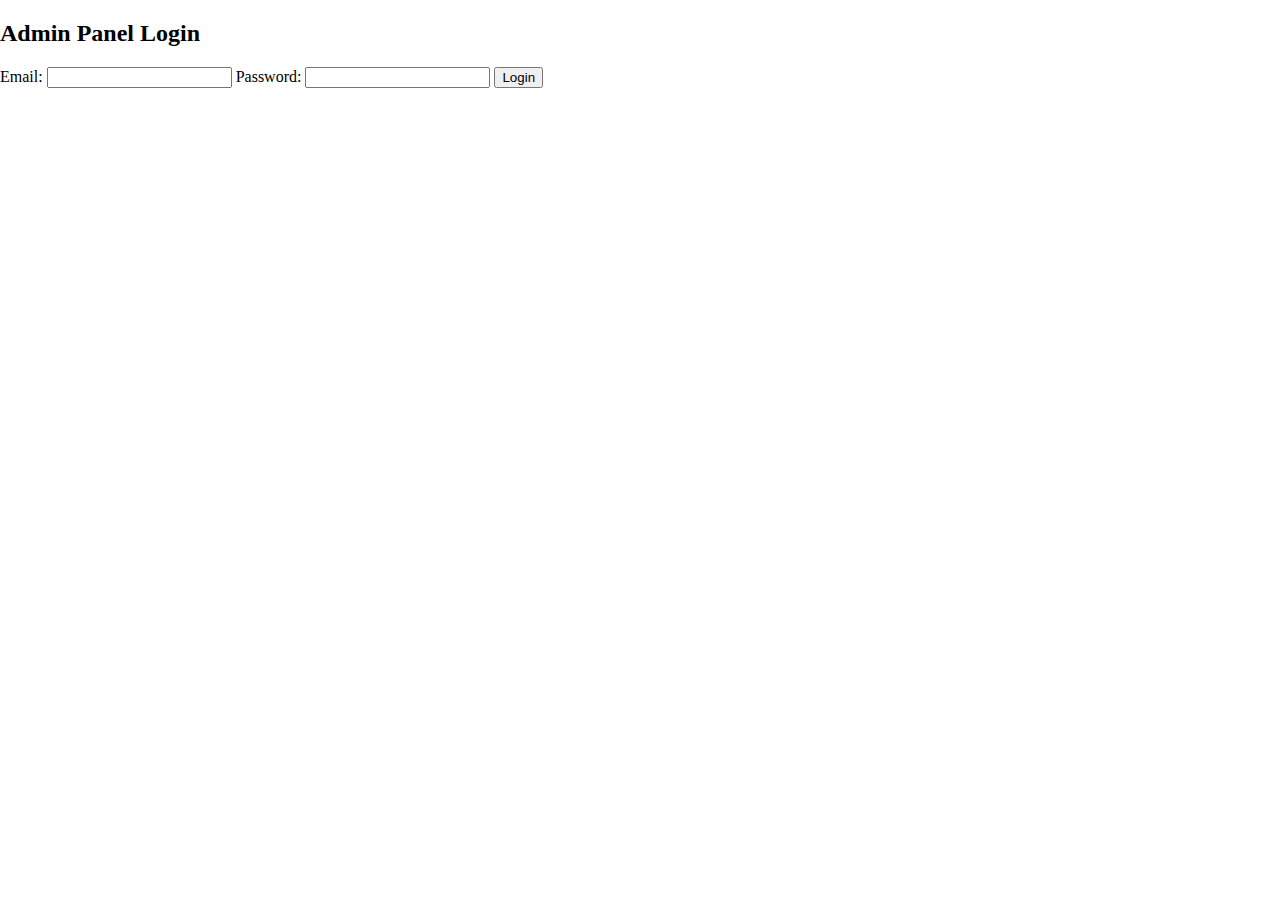
<file: admin.html>
<!DOCTYPE html>
<html lang="en">
<head>
  <meta charset="UTF-8" />
  <meta name="viewport" content="width=device-width, initial-scale=1.0"/>
  <title>Admin Login</title>
  <link rel="stylesheet" href="style.css" />
</head>
<body>
  <div class="login-container">
    <h2>Admin Panel Login</h2>
    <form onsubmit="return validateLogin()">
      <label for="email">Email:</label>
      <input type="email" id="email" required />

      <label for="password">Password:</label>
      <input type="password" id="password" required />

      <button type="submit">Login</button>
    </form>
    <p id="error-msg" style="color:red;"></p>
  </div>

  <script>
    function validateLogin() {
      const email = document.getElementById("email").value;
      const password = document.getElementById("password").value;
      if (email === "asadul43255@gmail.com" && password === "2344329040@a") {
        window.location.href = "dashboard.html";
        return false;
      } else {
        document.getElementById("error-msg").innerText = "Invalid credentials!";
        return false;
      }
    }
  </script>
</body>
</html>
</file>
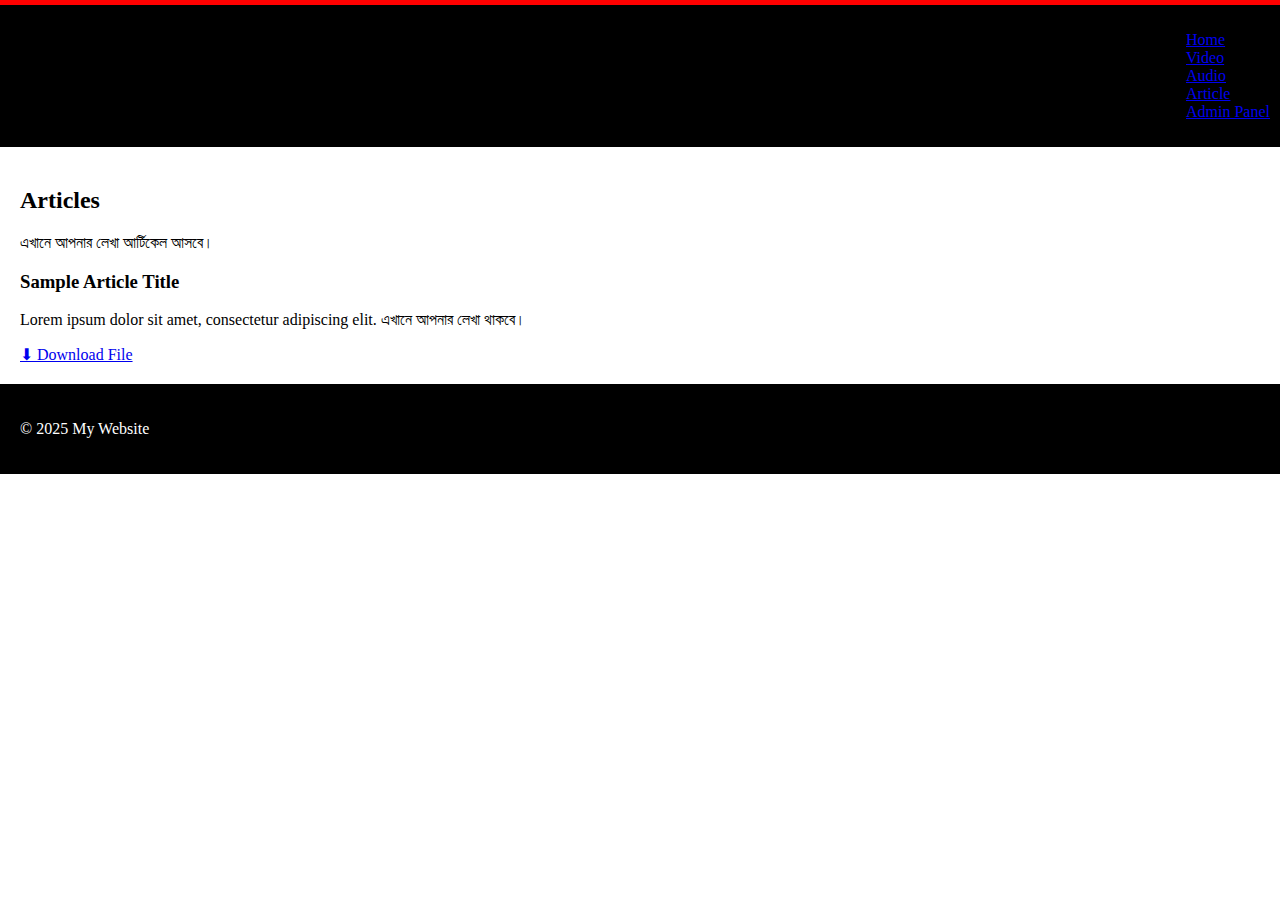
<file: article.html>
<!DOCTYPE html>
<html lang="en">
<head>
  <meta charset="UTF-8">
  <meta name="viewport" content="width=device-width, initial-scale=1.0">
  <title>Articles</title>
  <link rel="stylesheet" href="style.css">
  <script defer src="script.js"></script>
</head>
<body>
  <header>
    <div class="top-bar"></div>
    <div class="navbar">
      <div class="logo">Article Page</div>
      <div class="menu-icon" onclick="toggleMenu()">☰</div>
    </div>
    <ul id="menu" class="menu">
      <li><a href="index.html">Home</a></li>
      <li><a href="video.html">Video</a></li>
      <li><a href="audio.html">Audio</a></li>
      <li><a href="article.html">Article</a></li>
      <li><a href="admin.html">Admin Panel</a></li>
    </ul>
  </header>

  <main>
    <h2>Articles</h2>
    <p>এখানে আপনার লেখা আর্টিকেল আসবে।</p>

    <!-- Sample article -->
    <article>
      <h3>Sample Article Title</h3>
      <p>Lorem ipsum dolor sit amet, consectetur adipiscing elit. এখানে আপনার লেখা থাকবে।</p>
      <a href="assets/sample.pdf" download>⬇ Download File</a>
    </article>
  </main>

  <footer>
    <p>© 2025 My Website</p>
  </footer>
</body>
</html>
</file>
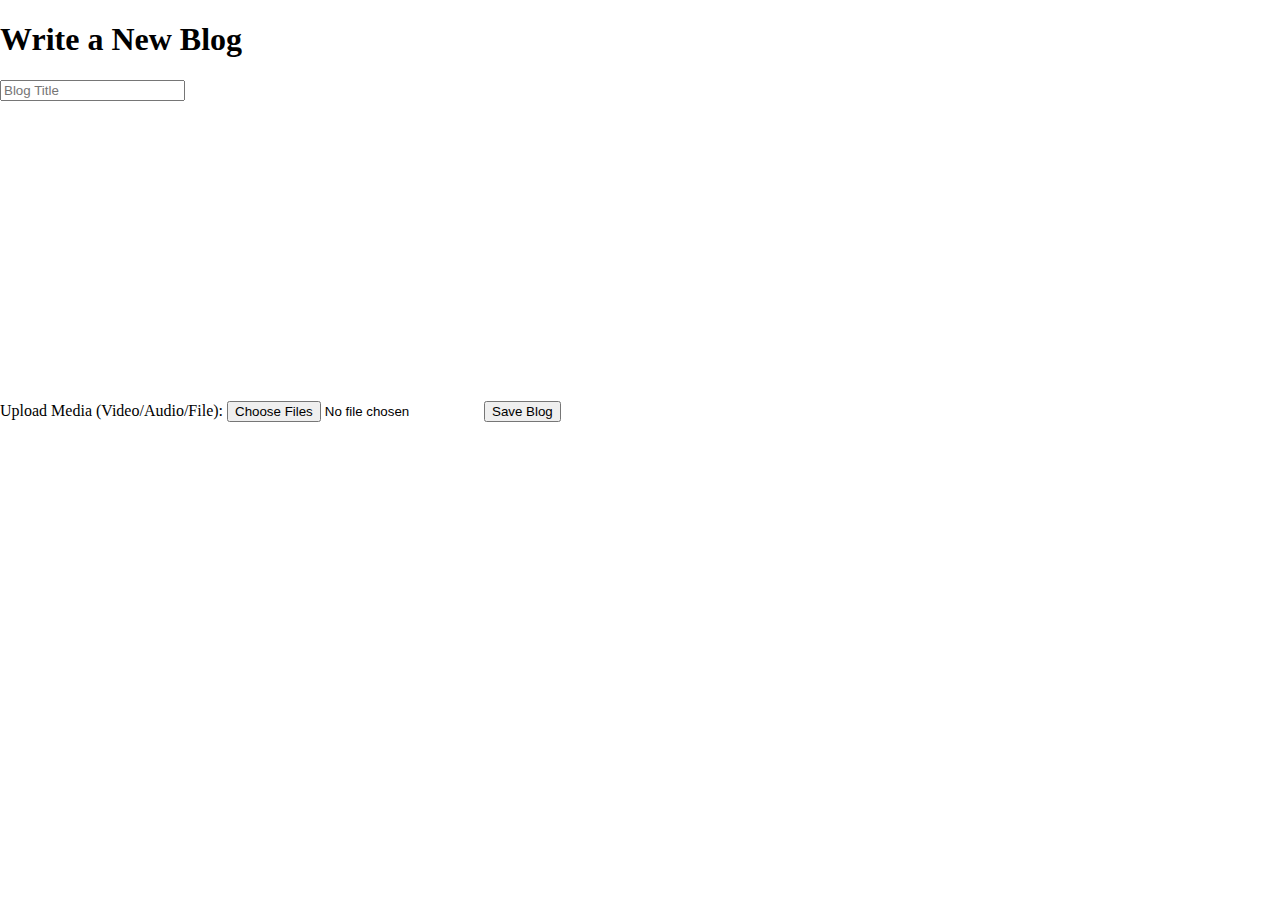
<file: blog-editor.html>
<!DOCTYPE html>
<html lang="en">
<head>
  <meta charset="UTF-8" />
  <meta name="viewport" content="width=device-width, initial-scale=1.0"/>
  <title>Blog Editor</title>
  <link rel="stylesheet" href="style.css" />
  <link href="https://cdn.quilljs.com/1.3.6/quill.snow.css" rel="stylesheet" />
</head>
<body>
  <h1>Write a New Blog</h1>

  <input type="text" id="blog-title" placeholder="Blog Title" />
  <div id="editor-container" style="height: 300px;"></div>

  <label>Upload Media (Video/Audio/File):</label>
  <input type="file" id="media-upload" multiple />

  <button onclick="saveBlog()">Save Blog</button>

  <script src="https://cdn.quilljs.com/1.3.6/quill.js"></script>
  <script>
    const quill = new Quill('#editor-container', {
      theme: 'snow'
    });

    function saveBlog() {
      const title = document.getElementById('blog-title').value;
      const content = quill.root.innerHTML;
      const files = document.getElementById('media-upload').files;

      const blog = {
        title,
        content,
        media: [],
        id: Date.now()
      };

      for (let file of files) {
        const url = URL.createObjectURL(file);
        blog.media.push({ name: file.name, url });
      }

      const blogs = JSON.parse(localStorage.getItem('blogs') || '[]');
      blogs.push(blog);
      localStorage.setItem('blogs', JSON.stringify(blogs));
      alert('Blog saved successfully!');
    }
  </script>
</body>
</html>
</file>
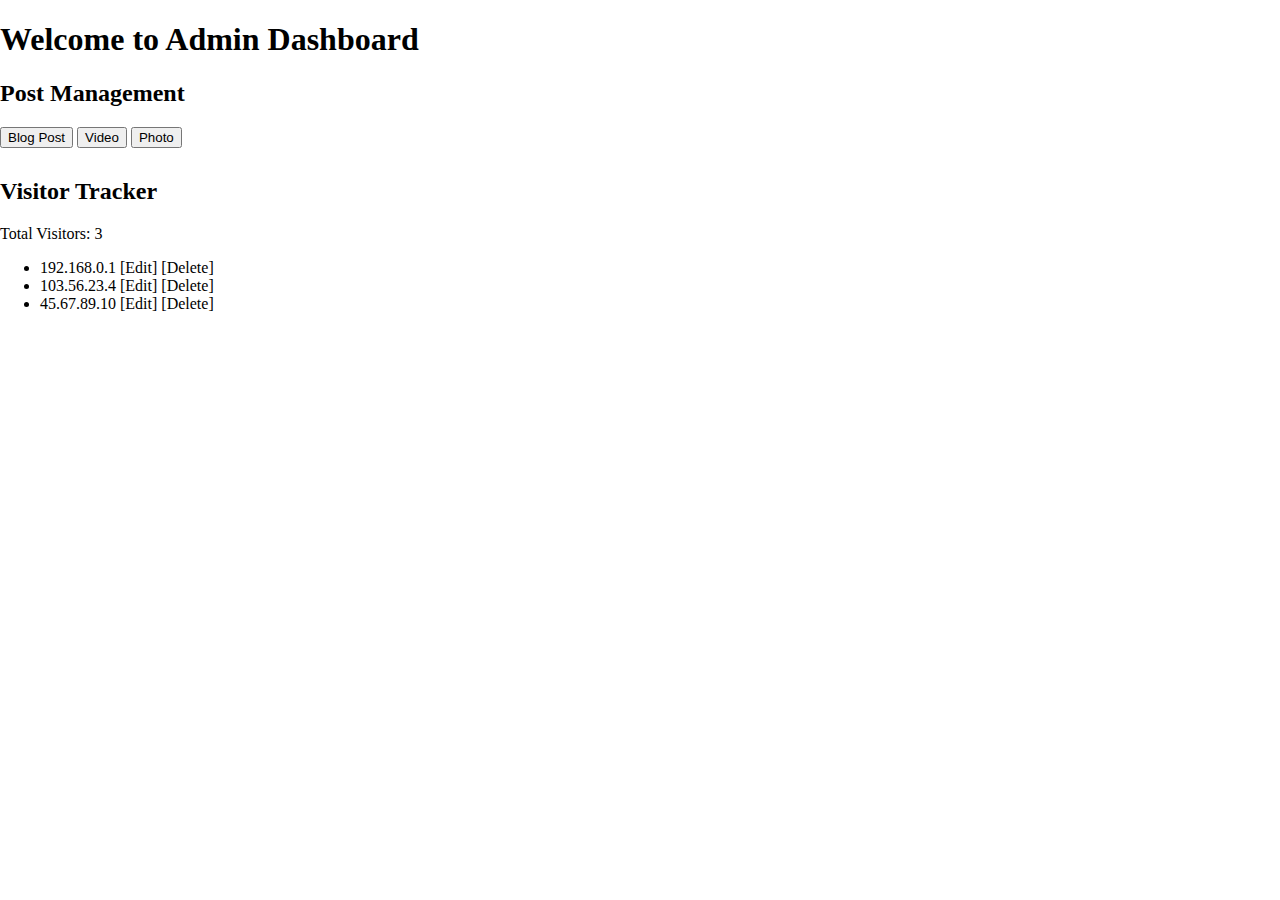
<file: dashboard.html>
<!DOCTYPE html>
<html lang="en">
<head>
  <meta charset="UTF-8" />
  <meta name="viewport" content="width=device-width, initial-scale=1.0"/>
  <title>Admin Dashboard</title>
  <link rel="stylesheet" href="style.css" />
</head>
<body>
  <h1>Welcome to Admin Dashboard</h1>

  <!-- Post Management -->
  <section>
    <h2>Post Management</h2>
    <div class="post-options">
      <button onclick="showForm('blog')">Blog Post</button>
      <button onclick="showForm('video')">Video</button>
      <button onclick="showForm('photo')">Photo</button>
    </div>

    <div id="blog-form" class="form-section" style="display:none;">
      <h3>Create Blog Post</h3>
      <input type="text" placeholder="Title" />
      <textarea placeholder="Details (bold, underline, color supported)"></textarea>
      <input type="file" accept="image/*,video/*,audio/*" />
      <input type="url" placeholder="Media Link" />
      <button>Post</button>
    </div>

    <div id="video-form" class="form-section" style="display:none;">
      <h3>Upload Video</h3>
      <input type="text" placeholder="Title" />
      <input type="file" accept="video/*" />
      <input type="url" placeholder="Video Link" />
      <button>Post</button>
    </div>

    <div id="photo-form" class="form-section" style="display:none;">
      <h3>Upload Photo</h3>
      <input type="text" placeholder="Title" />
      <input type="file" accept="image/*" />
      <input type="url" placeholder="Photo Link" />
      <button>Post</button>
    </div>
  </section>

  <!-- Visitor Tracker -->
  <section>
    <h2>Visitor Tracker</h2>
    <p>Total Visitors: <span id="visitor-count">0</span></p>
    <ul id="visitor-list">
      <!-- IPs will be listed here -->
    </ul>
  </section>

  <script>
    function showForm(type) {
      document.getElementById("blog-form").style.display = "none";
      document.getElementById("video-form").style.display = "none";
      document.getElementById("photo-form").style.display = "none";
      document.getElementById(`${type}-form`).style.display = "block";
    }

    // Dummy visitor data
    const visitors = ["192.168.0.1", "103.56.23.4", "45.67.89.10"];
    document.getElementById("visitor-count").innerText = visitors.length;
    const list = document.getElementById("visitor-list");
    visitors.forEach(ip => {
      const li = document.createElement("li");
      li.innerText = ip + " [Edit] [Delete]";
      list.appendChild(li);
    });
  </script>
</body>
</html>
</file>
<file: style.css>
body {
  font-family: 'Times New Roman', serif;
  margin: 0;
  background-color: white;
  color: black;
}

.top-banner {
  background: white;
  display: flex;
  align-items: center;
  padding: 10px;
}

.top-banner img {
  height: 40px;
  margin-right: 10px;
}

header {
  background-color: black;
  border-top: 5px solid red;
  display: flex;
  justify-content: space-between;
  align-items: center;
  padding: 10px;
}

.menu nav a {
  color: white;
  margin: 0 10px;
  text-decoration: none;
}

.search-bar {
  padding: 5px;
}

main {
  padding: 20px;
}

section {
  margin-bottom: 30px;
}

video, img {
  width: 30%;
  margin: 10px;
}

.blog-card {
  display: flex;
  align-items: center;
}

.blog-card img {
  width: 100px;
  margin-right: 10px;
}

footer {
  background-color: black;
  color: white;
  padding: 20px;
}

.footer-columns {
  display: grid;
  grid-template-columns: repeat(3, 1fr);
  gap: 20px;
}

.back-to-top {
  display: block;
  text-align: center;
  margin-top: 20px;
  color: white;
}
</file>
